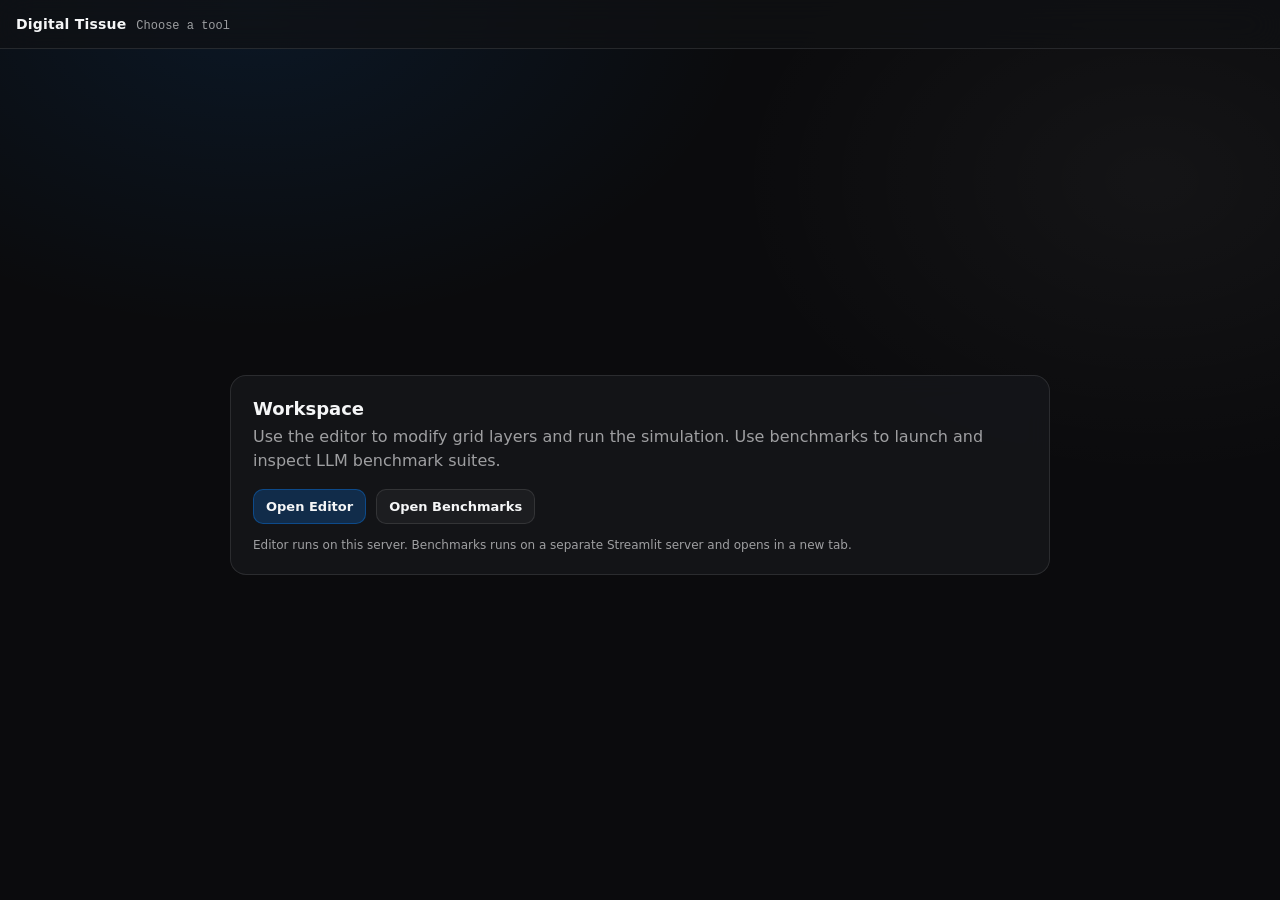
<file: apps/editor/portal.html>
<!doctype html>
<html lang="en">
  <head>
    <meta charset="UTF-8" />
    <meta name="viewport" content="width=device-width, initial-scale=1.0" />
    <title>Digital Tissue</title>
    <link rel="stylesheet" href="style.css" />
    <style>
      .portal{
        height:100%;
        display:flex;
        align-items:center;
        justify-content:center;
        padding:28px;
      }
      .portalCard{
        width:min(820px, 100%);
        background: rgba(22, 23, 26, .85);
        border:1px solid var(--border);
        border-radius:16px;
        padding:22px;
        backdrop-filter: blur(12px);
      }
      .portalTitle{font-weight:750; font-size:18px; margin:0 0 6px 0;}
      .portalSub{color:var(--muted); margin:0 0 16px 0; line-height:1.5;}
      .portalActions{display:flex; gap:10px; flex-wrap:wrap;}
      .portalMeta{margin-top:14px; color:var(--muted); font-size:12px;}
      .mono{font-family: ui-monospace, SFMono-Regular, Menlo, Monaco, Consolas, 'Liberation Mono', 'Courier New', monospace;}
    </style>
  </head>
  <body>
    <div class="app">
      <header class="topbar">
        <div class="topbar__titleWrap">
          <div class="topbar__title">Digital Tissue</div>
          <div class="topbar__fileInfo">Choose a tool</div>
        </div>
        <div class="topbar__actions"></div>
      </header>

      <div class="portal">
        <div class="portalCard">
          <h1 class="portalTitle">Workspace</h1>
          <p class="portalSub">
            Use the editor to modify grid layers and run the simulation. Use benchmarks to launch and inspect LLM benchmark suites.
          </p>

          <div class="portalActions">
            <a class="btn btn--primary" href="/editor">Open Editor</a>
            <a class="btn btn--secondary" href="/benchmarks" target="_blank" rel="noopener">Open Benchmarks</a>
          </div>

          <div class="portalMeta">
            Editor runs on this server. Benchmarks runs on a separate Streamlit server and opens in a new tab.
          </div>
        </div>
      </div>
    </div>
  </body>
</html>
</file>
<file: apps/editor/style.css>
:root{
  --bg:#0b0b0d;
  --panel:#16171a;
  --panel2:#101114;
  --text:#f5f6f7;
  --muted:rgba(245,246,247,.62);
  --border:rgba(255,255,255,.10);
  --primary:#0a84ff;
  --danger:#ff453a;
  --success:#32d74b;
  --control-h: 34px;
  --control-h-tiny: 26px;
}

*{box-sizing:border-box}
html,body{height:100%}
body{
  margin:0;
  font-family: ui-sans-serif, system-ui, -apple-system, Segoe UI, Roboto, Helvetica, Arial;
  background:
    radial-gradient(900px 600px at 20% 0%, rgba(10,132,255,.10), transparent 55%),
    radial-gradient(700px 500px at 90% 20%, rgba(255,255,255,.04), transparent 60%),
    var(--bg);
  color:var(--text);
  -webkit-font-smoothing: antialiased;
  text-rendering: optimizeLegibility;
}

.app{height:100%; display:flex; flex-direction:column;}
.topbar{
  display:flex;
  align-items:center;
  justify-content:space-between;
  height:52px;
  padding:0 16px;
  border-bottom:1px solid var(--border);
  background: rgba(16,17,20,.72);
  backdrop-filter: blur(16px);
}
.topbar__titleWrap{
  display:flex;
  align-items:baseline;
  gap:10px;
  min-width:0;
}
.topbar__title{font-weight:650; letter-spacing:.2px; font-size:14px}
.topbar__fileInfo{
  color:var(--muted);
  font-size:12px;
  font-family: ui-monospace, SFMono-Regular, Menlo, Monaco, Consolas, 'Liberation Mono', 'Courier New', monospace;
  white-space:nowrap;
  overflow:hidden;
  text-overflow:ellipsis;
  max-width:520px;
}
.topbar__actions{display:flex; gap:10px; align-items:center}

.topbar__actions .btn,
.topbar__actions label.btn{
  min-height: 30px;
  padding: 6px 10px;
}

.content{flex:1; display:flex; min-height:0;}
.workspace{flex:1; min-width:0; display:flex; flex-direction:column;}
.main{flex:1; padding:16px; min-width:0; display:flex; flex-direction:column; min-height:0;}

.manageLayout{flex:1; min-height:0; display:flex;}
.manageLayout .sidebar{
  flex:1;
  min-width:380px;
  max-width:50%;
  padding:12px;
  overflow:auto;
  border-right:1px solid var(--border);
  background: rgba(12,13,16,.55);
}
.manageLayout .toolsDock{flex:1; min-width:420px;}

.assignLayout{flex:1; min-height:0; display:flex;}
.assignLayout .sidebar{
  width:480px;
  padding:12px;
  overflow:auto;
  border-right:1px solid var(--border);
  background: rgba(12,13,16,.55);
}
.assignLayout .toolsDock{flex:1; min-width:0;}

.evoLayout{flex:1; min-height:0; display:flex;}
.evoLayout .sidebar{
  width:480px;
  padding:12px;
  overflow:auto;
  border-right:1px solid var(--border);
  background: rgba(12,13,16,.55);
}
.evoLayout .toolsDock{flex:1; min-width:0;}

.functionsLayout{flex:1; min-height:0; display:flex;}
.functionsLayout .toolsDock{
  flex:1;
  min-width:0;
}

.screenTabs{
  display:flex;
  gap:6px;
  padding:10px 14px;
  padding-bottom:0;
}
.screenBtn{
  padding:9px 12px;
  border-radius:10px;
  border:1px solid transparent;
  background: transparent;
  color:rgba(245,246,247,.70);
  cursor:pointer;
  font-weight:700;
  font-size:12px;
  transition: background .12s ease, border-color .12s ease, color .12s ease;
}
.screenBtn:hover{background: rgba(255,255,255,.04);}
.screenBtn--active{
  color:var(--text);
  background: rgba(255,255,255,.06);
  border-color: rgba(255,255,255,.10);
}

.screenPanel{display:none; flex:1; min-height:0;}
.screenPanel--active{display:flex; flex:1; min-height:0;}

.screenPanel[data-screen="workspace"]{
  flex-direction:row;
}
.screenPanel[data-screen="manage"]{
  flex-direction:column;
}

.screenPanel[data-screen="workspace"] .toolsDock{
  flex: 0 0 420px;
  min-height:0;
  max-height:none;
  border-top:none;
  border-left:1px solid var(--border);
}

.workspaceToolsStack{
  display:flex;
  flex-direction:column;
  gap:12px;
}

.workspaceToolsStack .panel{
  margin-bottom:0;
}

.workspaceToolsStack .inspectLayout{
  flex-direction: column;
  gap: 10px;
}

.workspaceToolsStack .inspectLayout__left{
  flex: none;
}

.workspaceToolsStack .inspectLayout__right{
  flex: none;
}

@media (max-width: 1100px){
  .screenPanel[data-screen="workspace"]{
    flex-direction:column;
  }

  .screenPanel[data-screen="workspace"] .toolsDock{
    flex: none;
    border-left:none;
    border-top:1px solid var(--border);
  }
}

.toolsDock{
  display:flex;
  flex-direction:column;
  border-top:1px solid var(--border);
  background: rgba(16,17,20,.55);
  min-height:260px;
  max-height:380px;
}
.toolsBody{flex:1; min-height:0; padding:18px; overflow:auto;}

.toolsDock.toolsDock--full .toolsBody{
  display:flex;
  flex-direction:column;
  align-items:center;
}
.toolsDock.toolsDock--full .toolsBody > *{width:100%;}
.toolsDock.toolsDock--full .toolsBody .panel{max-width:none;}

.toolsDock.toolsDock--full{
  flex:1;
  max-height:none;
  min-height:0;
  border-top:none;
}

.activeBar{
  display:flex;
  align-items:center;
  justify-content:space-between;
  gap:10px;
  padding:10px 12px;
  border:1px solid rgba(255,255,255,.10);
  border-radius:14px;
  background: rgba(16,17,20,.55);
  margin-bottom:12px;
}
.activeBar__title{font-weight:800; letter-spacing:.2px;}
.activeBar__meta{color:var(--muted); font-size:12px; line-height:1.3;}
.activeBar__right{display:flex; gap:10px; align-items:center}

.tabs{
  display:flex;
  gap:8px;
  padding:12px;
  padding-bottom:0;
}
.tabBtn{
  flex:1;
  padding:8px 10px;
  border-radius:10px;
  border:1px solid rgba(255,255,255,.08);
  background: rgba(255,255,255,.02);
  color:rgba(245,246,247,.70);
  cursor:pointer;
  font-weight:800;
  font-size:12px;
  transition: background .12s ease, border-color .12s ease, color .12s ease;
}
.tabBtn:hover{background: rgba(255,255,255,.04); border-color: rgba(255,255,255,.12);}
.tabBtn--active{
  color:var(--text);
  background: rgba(10,132,255,.14);
  border-color: rgba(10,132,255,.28);
}
.tabPanel{display:none;}
.tabPanel--active{display:block;}

.panel{
  background: linear-gradient(180deg, rgba(22,23,26,.92), rgba(16,17,20,.92));
  border:1px solid rgba(255,255,255,.10);
  border-radius:14px;
  padding:16px;
  margin-bottom:12px;
  box-shadow: 0 10px 30px rgba(0,0,0,.25);
}
.panel__title{font-weight:800; margin-bottom:10px; color:var(--text); letter-spacing:.2px}
.panel__titleRow{display:flex; align-items:center; justify-content:space-between; gap:10px;}
.panel__titleRow .panel__title{margin-bottom:0;}
.row{display:grid; grid-template-columns:110px minmax(0, 1fr); gap:10px; align-items:center; margin:10px 0;}
.row--inline{grid-template-columns:1fr;}
.row--inlineFlex{display:flex; align-items:center; gap:8px;}
.spacer{flex:1;}
.two{display:grid; grid-template-columns: 120px 1fr; gap:8px;}
.two--equal{grid-template-columns: 1fr 1fr;}
.two--btn{grid-template-columns: 1fr auto;}
.two--btnLeft{grid-template-columns: auto 1fr;}
.three{display:grid; grid-template-columns: 1fr 1fr 1fr; gap:8px;}
.four{display:grid; grid-template-columns: 1fr 1fr 1fr 1fr; gap:8px;}
.label{color:var(--muted); font-size:12px;}
.input{
  width:100%;
  padding:8px 10px;
  border-radius:10px;
  background: rgba(255,255,255,.04);
  border:1px solid var(--border);
  color:var(--text);
  outline:none;
  min-height: var(--control-h);
  transition: border-color .12s ease, background .12s ease, box-shadow .12s ease;
}
.input:focus{
  border-color: rgba(10,132,255,.70);
  box-shadow: 0 0 0 3px rgba(10,132,255,.18);
}

input[type="range"].input{min-height:auto; padding:0; background:transparent; border:none;}
input[type="color"].input{padding:0; min-height: var(--control-h); height: var(--control-h);}
input[type="color"].input.input--tiny{min-height: var(--control-h-tiny); height: var(--control-h-tiny);}

.checkbox{color:var(--muted); font-size:13px;}
.checkbox input{margin-right:8px;}

.btn{
  padding:9px 12px;
  border-radius:10px;
  border:1px solid var(--border);
  background: rgba(255,255,255,.04);
  color: var(--text);
  cursor:pointer;
  font-weight:700;
  font-size:13px;
  min-height: var(--control-h);
  transition: filter .12s ease, background .12s ease, border-color .12s ease;
}
a.btn{
  display:inline-flex;
  align-items:center;
  justify-content:center;
  text-decoration:none;
}
.btn--small{
  padding:7px 10px;
  border-radius:9px;
  font-size:13px;
}
.btn--full{width:100%}
.btn--primary{background: rgba(10,132,255,.22); border-color: rgba(10,132,255,.35)}
.btn--secondary{background: rgba(255,255,255,.04)}
.btn--danger{background: rgba(255,69,58,.14); border-color: rgba(255,69,58,.35)}
.btn:hover{filter:brightness(1.05)}

.btn--tiny{
  min-height: var(--control-h-tiny);
  padding: 5px 8px;
  border-radius: 8px;
  font-size: 12px;
  line-height: 1;
}

/* Destructive actions should not dominate dense tables */
.btn--danger.btn--tiny{
  background: rgba(255,69,58,.10);
  border-color: rgba(255,69,58,.22);
}

.meta{color:var(--muted); font-size:12px; line-height:1.4;}
.help{color:var(--muted); font-size:12px; line-height:1.45; margin:0 0 12px 0; opacity:.95; max-width: 92ch;}
.mono{font-family: ui-monospace, SFMono-Regular, Menlo, Monaco, Consolas, "Liberation Mono", "Courier New", monospace;}
.details{margin-top:8px;}
.details__summary{cursor:pointer; color:var(--muted); font-weight:800; font-size:12px;}
.hr{height:1px; background: var(--border); margin:10px 0;}

.canvasWrap{
  position:relative;
  width:100%;
  flex:1;
  min-height:0;
  border:1px solid var(--border);
  border-radius:12px;
  background: rgba(255,255,255,.03);
  overflow:hidden;
  box-shadow: 0 14px 36px rgba(0,0,0,.35);
}
.canvas,.overlay{
  position:absolute;
  left:0;
  top:0;
  image-rendering: pixelated;
}
.overlay{pointer-events:none;}

.modal{position:fixed; inset:0; display:none; align-items:center; justify-content:center; z-index:50;}
.modal--open{display:flex;}
.modal__overlay{position:absolute; inset:0; background: rgba(0,0,0,.55); backdrop-filter: blur(4px);}
.modal__panel{position:relative; width:min(860px, calc(100vw - 28px)); max-height: min(78vh, 820px); overflow:auto; border:1px solid var(--border); border-radius:14px; background: rgba(16,17,20,.96); box-shadow: 0 18px 60px rgba(0,0,0,.55);}
.modal__header{display:flex; align-items:center; justify-content:space-between; gap:10px; padding:12px 12px; border-bottom:1px solid var(--border);}
.modal__title{font-weight:900; letter-spacing:.2px;}
.modal__body{padding:12px 12px 16px 12px;}

.table{border:1px solid var(--border); border-radius:10px; overflow:hidden;}
.table table{width:100%; border-collapse:collapse; font-size:12px;}
.table th, .table td{padding:10px 10px; border-bottom:1px solid rgba(255,255,255,.06); vertical-align:top;}
.table th{background: rgba(255,255,255,.03); color:rgba(245,246,247,.72); font-weight:800; text-align:left;}
.table tr:last-child td{border-bottom:none;}

#inspectTable{overflow:auto;}
#inspectTable table{table-layout:fixed;}
#inspectTable th:nth-child(1), #inspectTable td:nth-child(1){width:160px;}
#inspectTable th:nth-child(2), #inspectTable td:nth-child(2){width:90px;}
#inspectTable th:nth-child(3), #inspectTable td:nth-child(3){width:140px;}

.opsExprWrap{display:flex; gap:8px; align-items:flex-start;}
.opsExprWrap .btn{margin-top:2px; white-space:nowrap;}

.randPlot{display:flex; flex-direction:column; gap:12px;}
.randPlot__top{display:flex; gap:8px; align-items:center; justify-content:space-between;}
.randPlot__params{display:grid; grid-template-columns: repeat(3, minmax(0, 1fr)); gap:10px;}
.randPlot__param{display:flex; flex-direction:column; gap:6px;}
.randPlot__viz{display:flex; justify-content:center;}
.randPlot__canvas{width:100%; height:auto;}

.opsToolbar{margin: 8px 0 12px 0;}
.opsToolbar__row{display:flex; flex-wrap:wrap; gap:8px; align-items:center;}
.opsToolbar__row--secondary{justify-content:flex-end;}

.opsDupGroup{display:grid; grid-template-columns: 1fr 1fr auto; gap:8px; align-items:center;}

.pathwayForm{display:flex; flex-direction:column; gap:18px;}
.pathwayForm__field{display:flex; flex-direction:column; gap:6px;}
.pathwayForm__multiSelect{display:flex; flex-direction:column; gap:8px;}
.pathwayForm__selectedItems{display:flex; flex-wrap:wrap; gap:6px; min-height:32px; padding:6px; border:1px solid var(--border); border-radius:8px; background:rgba(255,255,255,.02);}
.pathwayForm__selectedItem{display:inline-flex; align-items:center; gap:6px; padding:4px 8px 4px 10px; background:rgba(79,70,229,.2); border:1px solid rgba(79,70,229,.4); border-radius:6px; font-size:12px; font-weight:600; color:rgba(245,246,247,.95);}
.pathwayForm__selectedItem button{padding:2px 4px; margin:-2px -4px -2px 2px; border:none; background:transparent; color:rgba(245,246,247,.6); cursor:pointer; font-size:14px; line-height:1; transition:color .15s ease;}
.pathwayForm__selectedItem button:hover{color:rgba(245,246,247,1);}
.pathwayForm__actions{display:flex; gap:10px; justify-content:flex-end; margin-top:8px; padding-top:12px; border-top:1px solid var(--border);}

/* Keep Layer Ops header help button consistent and compact */
#opsHelpBtn{min-width: var(--control-h-tiny); padding: 5px 8px;}

.opsRowActions{
  display:flex;
  gap:6px;
  align-items:center;
  justify-content:flex-start;
}

/* Measurements tab: keep primary action buttons compact and tastefully grouped */
.tabPanel[data-tab="measurements"] .row.row--inline .two.two--equal{
  display:flex;
  justify-content:flex-end;
  align-items:center;
  flex-wrap:wrap;
  gap:8px;
}
.tabPanel[data-tab="measurements"] #fnAddRowBtn{
  width:auto;
  padding:7px 10px;
  border-radius:9px;
  font-size:13px;
  white-space:nowrap;
}

/* Make formula/op tables feel like pro tools: reserve width for Expr, keep actions compact */
#fnSpecsTable table{table-layout:fixed;}
#fnSpecsTable th:nth-child(1){width:200px;}
#fnSpecsTable th:nth-child(3){width:140px;}
#fnSpecsTable th:nth-child(4){width:92px;}
#fnSpecsTable td:nth-child(2) input{width:100%;}
#fnSpecsTable td:nth-child(2) textarea{width:100%;}
#fnSpecsTable td{vertical-align:top;}

#opsSpecsTable table{table-layout:fixed;}
#opsSpecsTable th:nth-child(1){width:50px;}
#opsSpecsTable th:nth-child(2){width:84px;}
#opsSpecsTable th:nth-child(3){width:170px;}
#opsSpecsTable th:nth-child(4){width:170px;}
#opsSpecsTable th:nth-child(5){width:210px;}
#opsSpecsTable th:nth-child(7){width:140px;}
#opsSpecsTable th:nth-child(8){width:92px;}
#opsSpecsTable th:nth-child(9){width:92px;}
#opsSpecsTable td:nth-child(1){text-align:center;}
#opsSpecsTable td:nth-child(6) input{width:100%;}
#opsSpecsTable td:nth-child(6) textarea{width:100%;}
#opsSpecsTable td{vertical-align:top;}

.opsTransportMolecules .label{margin-bottom:4px;}

.opsTransport{
  display:grid;
  grid-template-columns: 1fr;
  gap:8px;
}

.opsTransportHint{
  color: var(--muted);
  font-size: 11px;
  line-height: 1.35;
}

.opsTransportField{
  display:grid;
  grid-template-columns: 92px 1fr;
  gap:8px;
  align-items:center;
}

.opsDirs{
  display:flex;
  flex-wrap:wrap;
  gap:10px;
  align-items:center;
}

.opsGroupRow td{
  background: rgba(255,255,255,.02);
  border-bottom:1px solid var(--border);
}
.opsGroupRow .meta{max-width:none;}

.stepsViz3{
  display:grid;
  grid-template-columns: 1fr 1fr 1fr;
  gap:10px;
}
.stepsCanvas{
  width:100%;
  height:auto;
  border:1px solid var(--border);
  border-radius:10px;
  background: rgba(255,255,255,.02);
  image-rendering: pixelated;
}
.stepsCanvas--hist{
  min-height:120px;
  height:200px;
  image-rendering: auto;
}

.inspectLayout{
  display: flex;
  gap: 16px;
  margin-top: 12px;
}

.inspectLayout__left{
  flex: 0 0 240px;
  display: flex;
  flex-direction: column;
  gap: 8px;
}

.inspectLayout__right{
  flex: 1;
  min-width: 0;
  display: flex;
  flex-direction: column;
  gap: 4px;
}

.inspectHistCanvas{
  width: 100%;
  height: 180px;
  border: 1px solid var(--border);
  border-radius: 6px;
  background: rgba(255,255,255,.02);
  image-rendering: auto;
}

.stepsCanvas--scatter{
  height:320px;
  image-rendering: auto;
}

.runtimeWatchList{
  display:flex;
  flex-direction:column;
  gap:8px;
}

.runtimeWatchRow{
  display:grid;
  grid-template-columns: 1fr auto auto auto;
  gap:8px;
  align-items:center;
  border:1px solid var(--border);
  border-radius:10px;
  background: rgba(255,255,255,.02);
  padding:8px;
}

.runtimeWatchRow .meta{max-width:none;}

.runtimeVizGrid{
  display:grid;
  grid-template-columns: repeat(2, minmax(0, 1fr));
  gap:10px;
}

.runtimeHeatmapsWrap{
  display:grid;
  grid-template-columns: 300px minmax(0, 1fr);
  gap:12px;
  align-items:start;
}

.runtimeHeatmapsWrap__left,
.runtimeHeatmapsWrap__right{
  min-width:0;
}

.runtimeHistControls{
  display:flex;
  flex-wrap:wrap;
  gap:8px;
  align-items:center;
  margin-bottom:8px;
}

.runtimeHistWrap{
  border:1px solid var(--border);
  border-radius:12px;
  background: rgba(255,255,255,.02);
  padding:8px;
}

.runtimeHistCanvas{
  width:100%;
  height:180px;
  display:block;
}

.runtimeScalarsList{
  display:flex;
  flex-direction:column;
  gap:6px;
  max-height:240px;
  overflow:auto;
  padding:6px;
  border:1px solid var(--border);
  border-radius:12px;
  background: rgba(255,255,255,.02);
}

.runtimeScalarRow{
  display:grid;
  grid-template-columns: 1fr 90px 140px;
  gap:10px;
  align-items:center;
}

.runtimeScalarName{
  font-size:12px;
  color: var(--muted);
  overflow:hidden;
  text-overflow:ellipsis;
  white-space:nowrap;
}

.runtimeScalarValueTxt{
  font-size:12px;
  color: rgba(255,255,255,.92);
  text-align:right;
  font-variant-numeric: tabular-nums;
}

.runtimeScalarSpark{
  width:100%;
  height:18px;
  display:block;
  border-radius:6px;
  background: rgba(255,255,255,.03);
  border:1px solid rgba(255,255,255,.06);
}

.runtimeMeasWrap{
  border:1px solid var(--border);
  border-radius:12px;
  background: rgba(255,255,255,.02);
  padding:8px;
}

.runtimeTrajWrap{
  border:1px solid var(--border);
  border-radius:12px;
  background: rgba(255,255,255,.02);
  padding:8px;
}

.runtimeTrajCanvas{
  width:100%;
  height:220px;
  display:block;
}

.runtimeMeasCanvas{
  width:100%;
  height:160px;
  display:block;
}

.evoWeights{
  display:grid;
  grid-template-columns: 1fr;
  gap:8px;
  border:1px solid var(--border);
  border-radius:12px;
  padding:10px;
  background: rgba(255,255,255,.02);
}

.evoWeightRow{
  display:flex;
  align-items:flex-start;
  justify-content:space-between;
  gap:10px;
  flex-wrap:wrap;
  max-width: 100%;
  overflow: hidden;
}

.evoWeightRow input[type="number"] {
  width: 70px;
  min-width: 60px;
  max-width: 70px;
  flex-shrink: 0;
}

.evoPlotWrap{
  border:1px solid var(--border);
  border-radius:12px;
  background: rgba(255,255,255,.02);
  padding:8px;
}

.evoCanvas{
  width:100%;
  height:220px;
  display:block;
}

.evoImpCanvas{
  width:100%;
  height:90px;
  display:block;
  margin-top:8px;
}

.runtimeMeasList{
  display:flex;
  flex-direction:column;
  gap:6px;
  max-height:160px;
  overflow:auto;
  padding:6px;
  border:1px solid var(--border);
  border-radius:12px;
  background: rgba(255,255,255,.02);
}

.runtimeTrajList{
  display:flex;
  flex-direction:column;
  gap:6px;
  max-height:220px;
  overflow:auto;
  padding:6px;
  border:1px solid var(--border);
  border-radius:12px;
  background: rgba(255,255,255,.02);
}

.runtimeTrajRow{
  display:grid;
  grid-template-columns: 10px 1fr auto auto;
  gap:10px;
  align-items:center;
}

.runtimeTrajSwatch{
  width:10px;
  height:10px;
  border-radius:3px;
  background: rgba(255,255,255,.3);
  border:1px solid rgba(255,255,255,.15);
}

.runtimeTrajName{
  font-size:12px;
  color: var(--muted);
  overflow:hidden;
  text-overflow:ellipsis;
  white-space:nowrap;
}

.runtimeTrajVal{
  font-size:12px;
  color: rgba(255,255,255,.92);
  text-align:right;
  font-variant-numeric: tabular-nums;
}

.runtimeSurvList{
  display:flex;
  flex-direction:column;
  gap:6px;
  max-height:180px;
  overflow:auto;
  padding:8px;
  border:1px solid var(--border);
  border-radius:12px;
  background: rgba(255,255,255,.02);
}

.runtimeEventsList{
  display:flex;
  flex-direction:column;
  gap:6px;
  max-height:110px;
  overflow:auto;
  padding:6px;
  border:1px solid var(--border);
  border-radius:12px;
  background: rgba(255,255,255,.02);
}

.runtimeMeasRow{
  display:grid;
  grid-template-columns: 10px 1fr auto;
  gap:10px;
  align-items:center;
}

.runtimeMeasSwatch{
  width:10px;
  height:10px;
  border-radius:3px;
  background: rgba(255,255,255,.3);
  border:1px solid rgba(255,255,255,.15);
}

.runtimeMeasName{
  font-size:12px;
  color: var(--muted);
  overflow:hidden;
  text-overflow:ellipsis;
  white-space:nowrap;
}

.runtimeMeasVal{
  font-size:12px;
  color: rgba(255,255,255,.92);
}

.runtimeDash{
  display:grid;
  grid-template-columns: 420px minmax(0, 1fr);
  gap:12px;
  align-items:start;
}

.runtimeDash__left,
.runtimeDash__right{
  display:flex;
  flex-direction:column;
  gap:12px;
  min-width:0;
}

.runtimeBlock{
  border:1px solid var(--border);
  border-radius:14px;
  background: rgba(255,255,255,.02);
  padding:10px;
}

.runtimeBlock__title{
  font-size:12px;
  letter-spacing:.02em;
  text-transform: uppercase;
  color: rgba(255,255,255,.75);
  margin-bottom:8px;
}

.runtimeBlock__controls{
  display:flex;
  flex-wrap:wrap;
  gap:8px;
  align-items:center;
  margin-bottom:8px;
}

@media (max-width: 1050px){
  .runtimeDash{grid-template-columns: 1fr;}
}

.runtimeVizItem{
  border:1px solid var(--border);
  border-radius:12px;
  background: rgba(255,255,255,.02);
  padding:8px;
}

.runtimeVizTitle{
  display:flex;
  align-items:center;
  justify-content:space-between;
  gap:10px;
  margin-bottom:6px;
}

.runtimeOverlayWrap{
  border:1px solid var(--border);
  border-radius:12px;
  background: rgba(255,255,255,.02);
  padding:8px;
}

.stepsMaskRow{
  display:flex;
  gap:10px;
  align-items:center;
}
.stepsMaskRow select:nth-child(1){flex:1;}
.stepsMaskRow select:nth-child(2){width:92px; flex:0 0 auto;}
.stepsMaskRow input{width:110px; flex:0 0 auto;}

.stepsCanvasWrap{
  position:relative;
}
.stepsOverlay{
  position:absolute;
  right:10px;
  bottom:10px;
  padding:8px 10px;
  border:1px solid var(--border);
  border-radius:10px;
  background: rgba(0,0,0,.35);
  backdrop-filter: blur(8px);
  -webkit-backdrop-filter: blur(8px);
}
.stepsLegendTitle{
  font-size:11px;
  letter-spacing:.08em;
  text-transform:uppercase;
  color: rgba(255,255,255,.65);
  margin-bottom:2px;
}
.stepsLegendText{
  font-family: ui-monospace, SFMono-Regular, Menlo, Monaco, Consolas, "Liberation Mono", "Courier New", monospace;
  font-size:12px;
  color: rgba(255,255,255,.92);
  margin-bottom:6px;
  white-space:nowrap;
}
.stepsLegendBar{
  width:140px;
  height:10px;
  border-radius:999px;
  border:1px solid rgba(255,255,255,.18);
  background: linear-gradient(90deg, #000, #fff);
}

/* Layers table (Manage) column sizing */
#layersTable table{table-layout:fixed;}
#layersTable th:nth-child(1), #layersTable td:nth-child(1){width:44px;}
#layersTable th:nth-child(3), #layersTable td:nth-child(3){width:130px;}
#layersTable th:nth-child(4), #layersTable td:nth-child(4){width:86px;}
#layersTable th:nth-child(5), #layersTable td:nth-child(5){width:110px;}
#layersTable td:nth-child(2) input{width:100%;}

.targetsList{
  border:1px solid var(--border);
  border-radius:10px;
  background: rgba(255,255,255,.03);
  padding:8px;
  max-height:220px;
  overflow:auto;
}
.targetsRow{
  display:flex;
  align-items:center;
  justify-content:space-between;
  gap:10px;
  padding:4px 2px;
}
.targetsRow__left{display:flex; align-items:center; gap:10px; min-width:0;}
.targetsRow__name{flex:1; min-width:0; white-space:nowrap; overflow:hidden; text-overflow:ellipsis;}
.targetsRow__kind{color:var(--muted); font-size:12px;}

.pathwayMapLayout{
  display:grid;
  grid-template-columns: 360px 1fr;
  gap:12px;
  align-items:start;
}
.pathwayMapLayout__left,
.pathwayMapLayout__right{
  border:1px solid var(--border);
  border-radius:12px;
  background: rgba(255,255,255,.02);
  padding:10px;
}
.pathwayMapViz{
  border:1px solid var(--border);
  border-radius:12px;
  background: rgba(0,0,0,.18);
  overflow:hidden;
}
.pathwayMapSvg{
  width:100%;
  height:520px;
  display:block;
}
.pathwayMapSim{
  display:flex;
  flex-direction:column;
  gap:10px;
}
.pathwayMapSimRow{
  display:grid;
  grid-template-columns: 1fr 120px;
  gap:10px;
  align-items:center;
}
.pathwayMapSimRow .meta{
  font-size:11px;
  white-space:nowrap;
  overflow:hidden;
  text-overflow:ellipsis;
}
.pathwayMapSimRow input[type="range"]{width:100%;}

.pathwayMapImportance{
  display:flex;
  flex-direction:column;
  gap:8px;
  border:1px solid var(--border);
  border-radius:12px;
  background: rgba(0,0,0,.16);
  padding:10px;
  max-height:240px;
  overflow:auto;
}
.pathwayMapImpGroupTitle{font-size:11px; font-weight:800; color: rgba(255,255,255,.82); letter-spacing:.02em;}
.pathwayMapImpRow{
  display:grid;
  grid-template-columns: 1fr 74px;
  gap:10px;
  align-items:center;
}
.pathwayMapImpName{font-size:11px; color: rgba(255,255,255,.86); white-space:nowrap; overflow:hidden; text-overflow:ellipsis;}
.pathwayMapImpVal{font-size:11px; color: rgba(255,255,255,.72); text-align:right; white-space:nowrap;}
.pathwayMapImpBar{
  height:8px;
  border-radius:999px;
  border:1px solid rgba(255,255,255,.14);
  background: rgba(255,255,255,.04);
  overflow:hidden;
}
.pathwayMapImpBarFill{height:100%; width:0%; background: rgba(255,193,7,.75);}

@media (max-width: 1050px){
  .pathwayMapLayout{grid-template-columns: 1fr;}
  .pathwayMapSvg{height:440px;}
}

.btn--tiny{
  padding:4px 8px;
  border-radius:8px;
  font-size:12px;
  font-weight:700;
  min-height: var(--control-h-tiny);
}
.input--tiny{
  padding:5px 8px;
  border-radius:8px;
  font-size:12px;
  min-height: var(--control-h-tiny);
}

textarea.input{resize:vertical;}
textarea.input.input--formula{
  min-height: 92px;
  line-height: 1.35;
  font-family: ui-monospace, SFMono-Regular, Menlo, Monaco, Consolas, "Liberation Mono", "Courier New", monospace;
}
.layersTable__rowActive{background: rgba(109,140,255,.10)}
.layersTable__rowSelected{background: rgba(255,92,120,.08)}
.layersTable__name{width:100%}
.layersTable__actions{display:flex; gap:6px; justify-content:flex-end}

.footer{border-top:1px solid var(--border); padding:10px 14px; color:var(--muted); font-size:12px; background: rgba(10,14,28,.75)}
.hint{opacity:.9}
</file>
